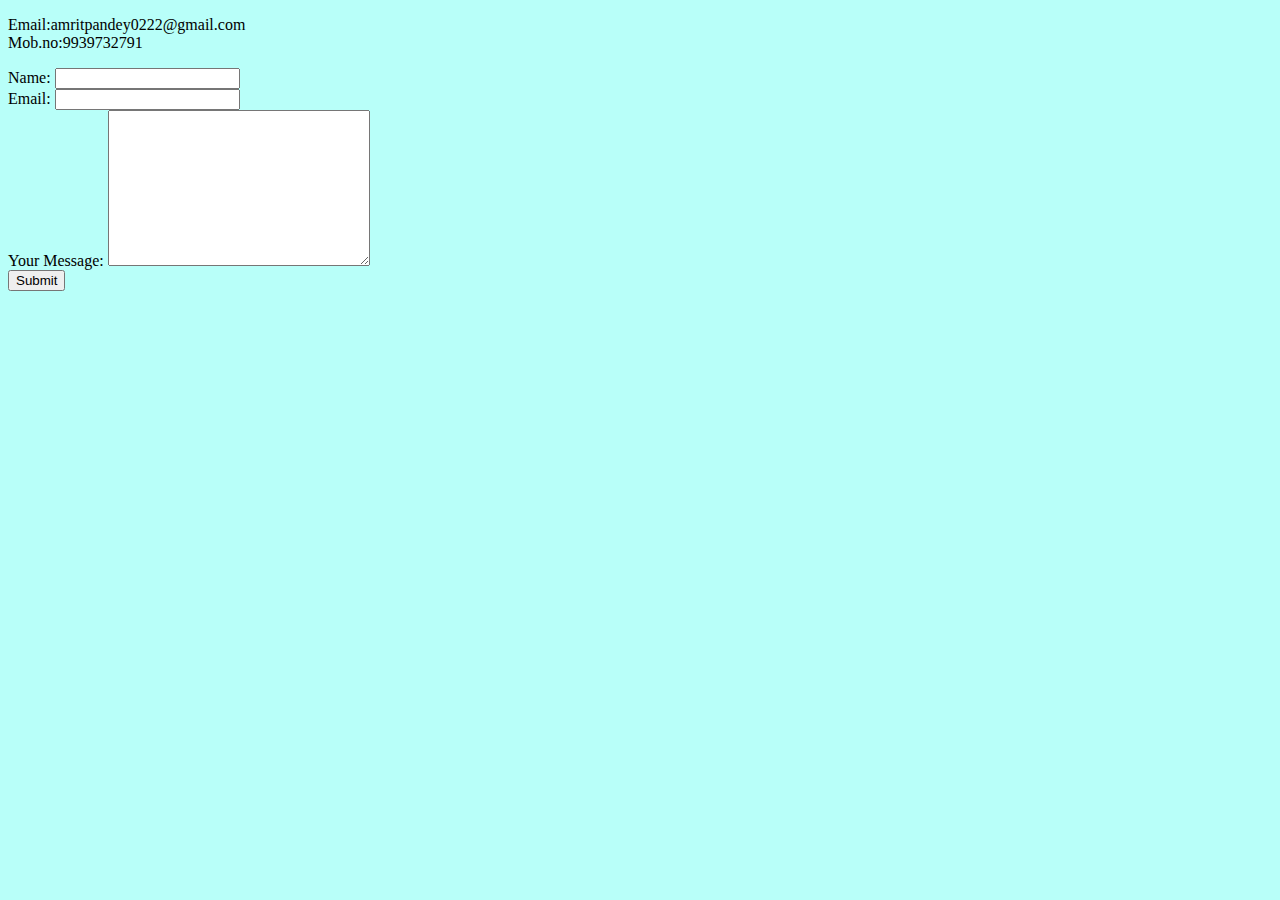
<file: contact-me.html>
<!DOCTYPE html>
<html lang="en">
<head>
    <meta charset="UTF-8">
    <meta http-equiv="X-UA-Compatible" content="IE=edge">
    <meta name="viewport" content="width=device-width, initial-scale=1.0">
    <title>Contact-me</title>
    <link rel="stylesheet" href="css/styles.css">
</head>
<body>
    <p>Email:amritpandey0222@gmail.com <br> Mob.no:9939732791</p>
    <form action="mailTo:amritpandey0222@gmail.com" enctype="text/plain">
        <label>Name:</label>
        <input type="text" name="yourName"><br>
        <label >Email:</label>
        <input type="email" name="yourEmail"><br>
        <label>Your Message:</label>
        <textarea name="yourMessage" id="" cols="30" rows="10"></textarea><br>
        <input type="submit">
    </form>
</body>
</html>
</file>
<file: css/styles.css>
body{
    background-color: #B8FFF9;
}
h1{
    color: #066163;
}
h3{
    color: #066163;
}
hr{
    border-style: none;
    border-top-style: dotted;
    border-width: 5px;
    border-color: gray;
    width: 10%;
    
}
</file>
